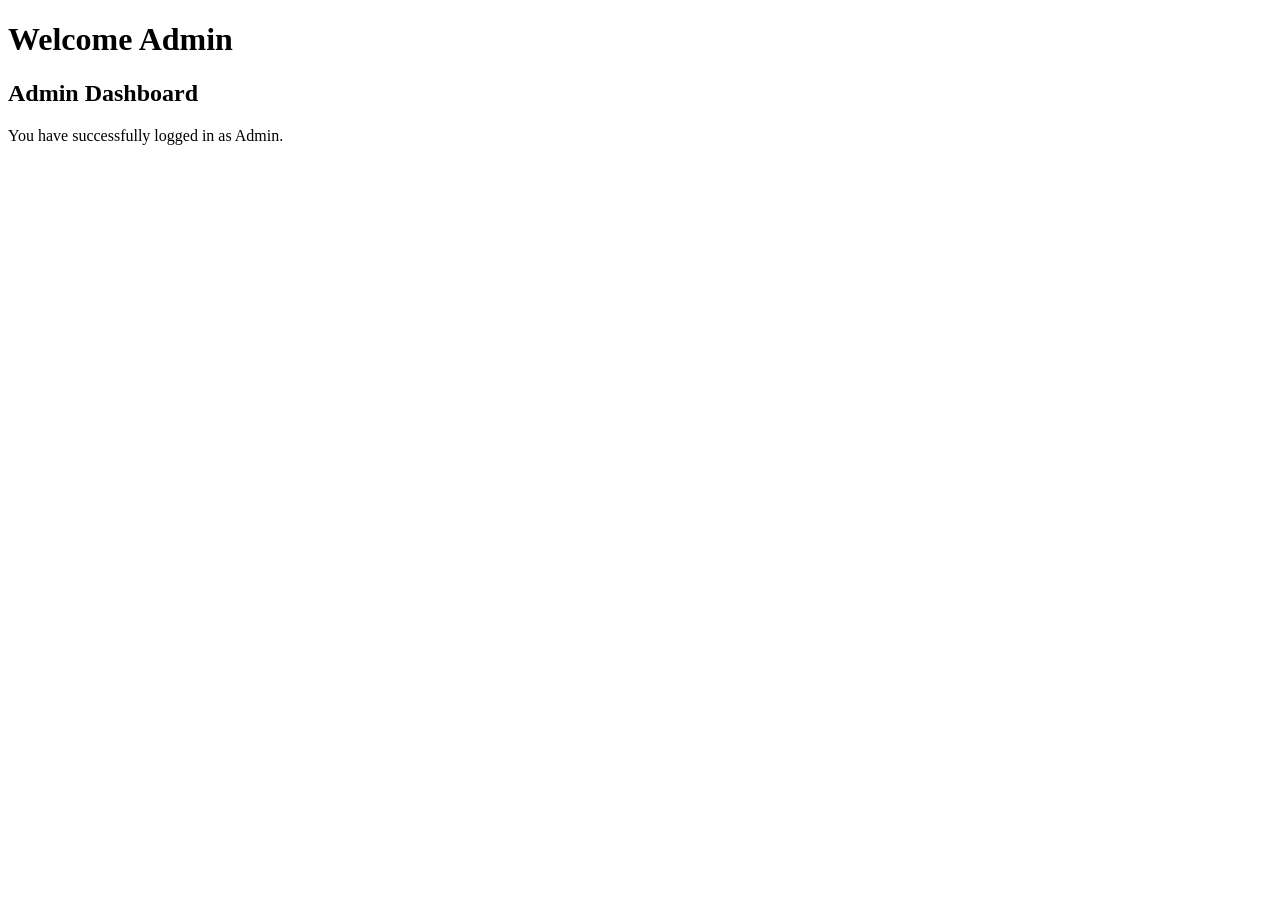
<file: admin.html>
<!DOCTYPE html>
<html lang="en">

<head>

    <meta charset="UTF-8">

    <title>Admin Page</title>

</head>

<body>

    <h1>Welcome Admin</h1>

    <h2>Admin Dashboard</h2>

    <p>
        You have successfully logged in as Admin.
    </p>

</body>

</html>
</file>
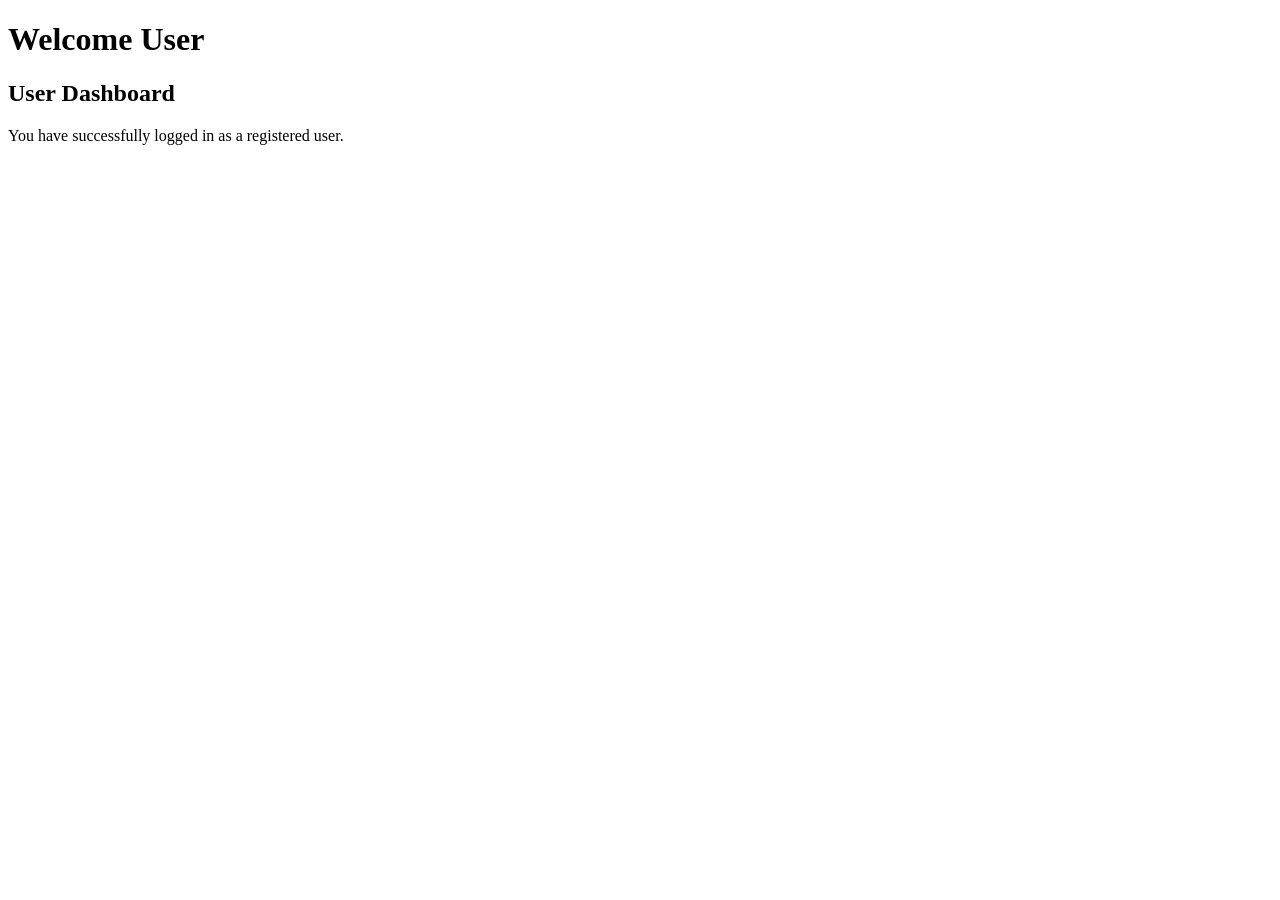
<file: user.html>
<!DOCTYPE html>
<html lang="en">

<head>

    <meta charset="UTF-8">

    <title>User Page</title>

</head>

<body>

    <h1>Welcome User</h1>

    <h2>User Dashboard</h2>

    <p>
        You have successfully logged in as a registered user.
    </p>

</body>

</html>
</file>
